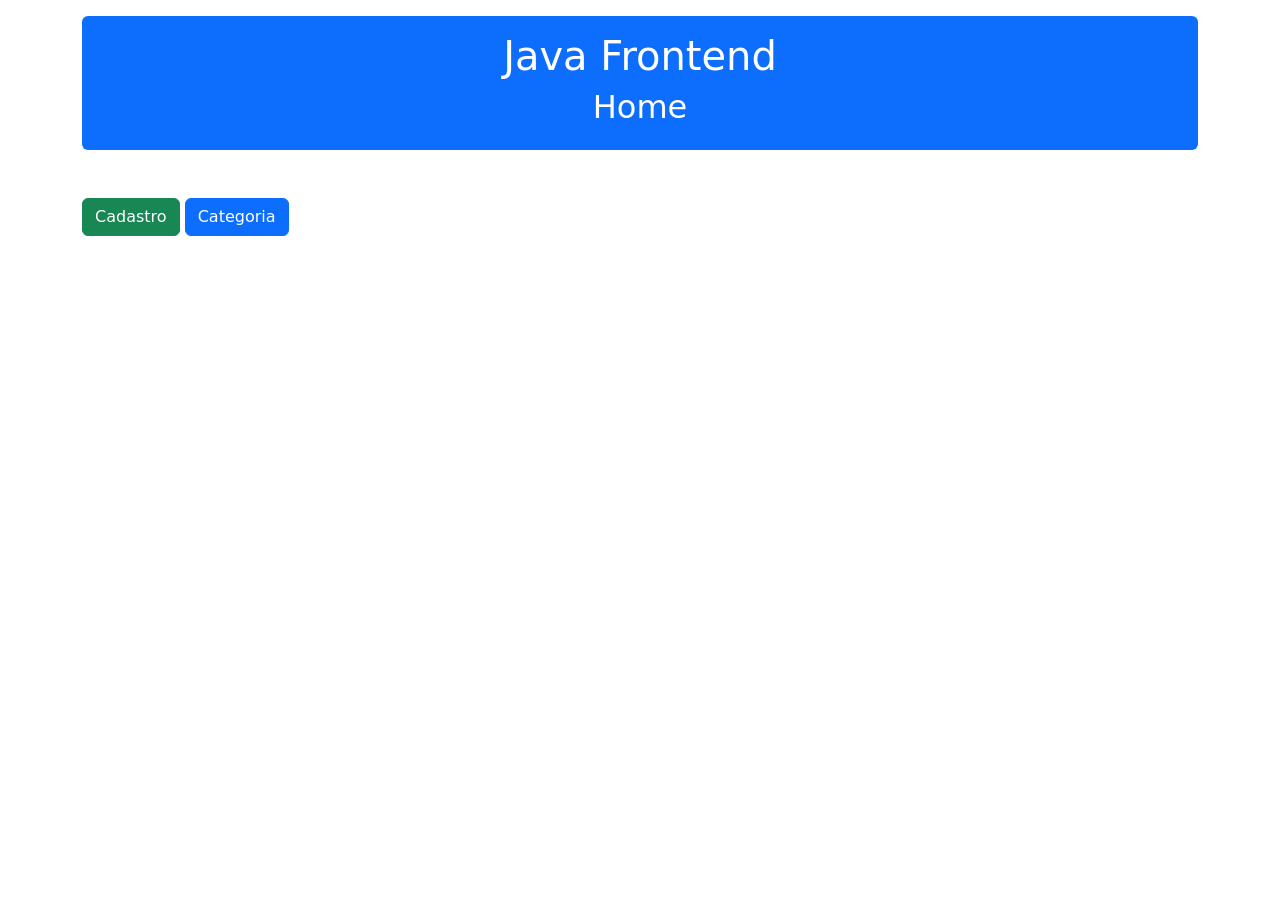
<file: src/main/resources/templates/index.html>
<!DOCTYPE html>
<html lang="pt-BR">
<head>
    <meta charset="UTF-8">
    <meta name="viewport" content="width=device-width, initial-scale=1.0">
    <link href="https://cdn.jsdelivr.net/npm/bootstrap@5.3.3/dist/css/bootstrap.min.css" rel="stylesheet">
    <script defer src="https://cdn.jsdelivr.net/npm/bootstrap@5.3.3/dist/js/bootstrap.bundle.min.js"></script>
    <link rel="stylesheet" href="https://cdn.jsdelivr.net/npm/bootstrap-icons@1.11.3/font/bootstrap-icons.min.css">
    <link rel="stylesheet" th:href="@{/css/style.css}">
    <script th:src="@{/js/script.js}"></script>
    <title>Java Front</title>
</head>
<body class="container">
    <div th:replace="~{fragments/navbar :: navbar}"></div>

    
    <div class="container bg-primary p-3 rounded mt-3 mb-5 d-flex flex-column align-items-center text-white">
        <h1>Java Frontend</h1>
        <h2>Home</h2>
    </div>

    <a href="/cadastro" class="btn btn-success"> Cadastro </a>
    <a href="/categoria" class="btn btn-primary"> Categoria </a>

    <div class="d-flex gap-5">
        <div th:replace="~{fragments/card :: card ('Notebook Dell', 'Core i9, SSD 2TB,  Memória 64GB, Tela 15', 'R$ 7.000,00')}"> </div>
        <div th:replace="~{fragments/card :: card ('Notebook Dell', 'Core i7, SSD 2TB,  Memória 32GB, Tela 15', 'R$ 7.000,00')}"> </div>
    

    </div>
</body>
</html>
</file>
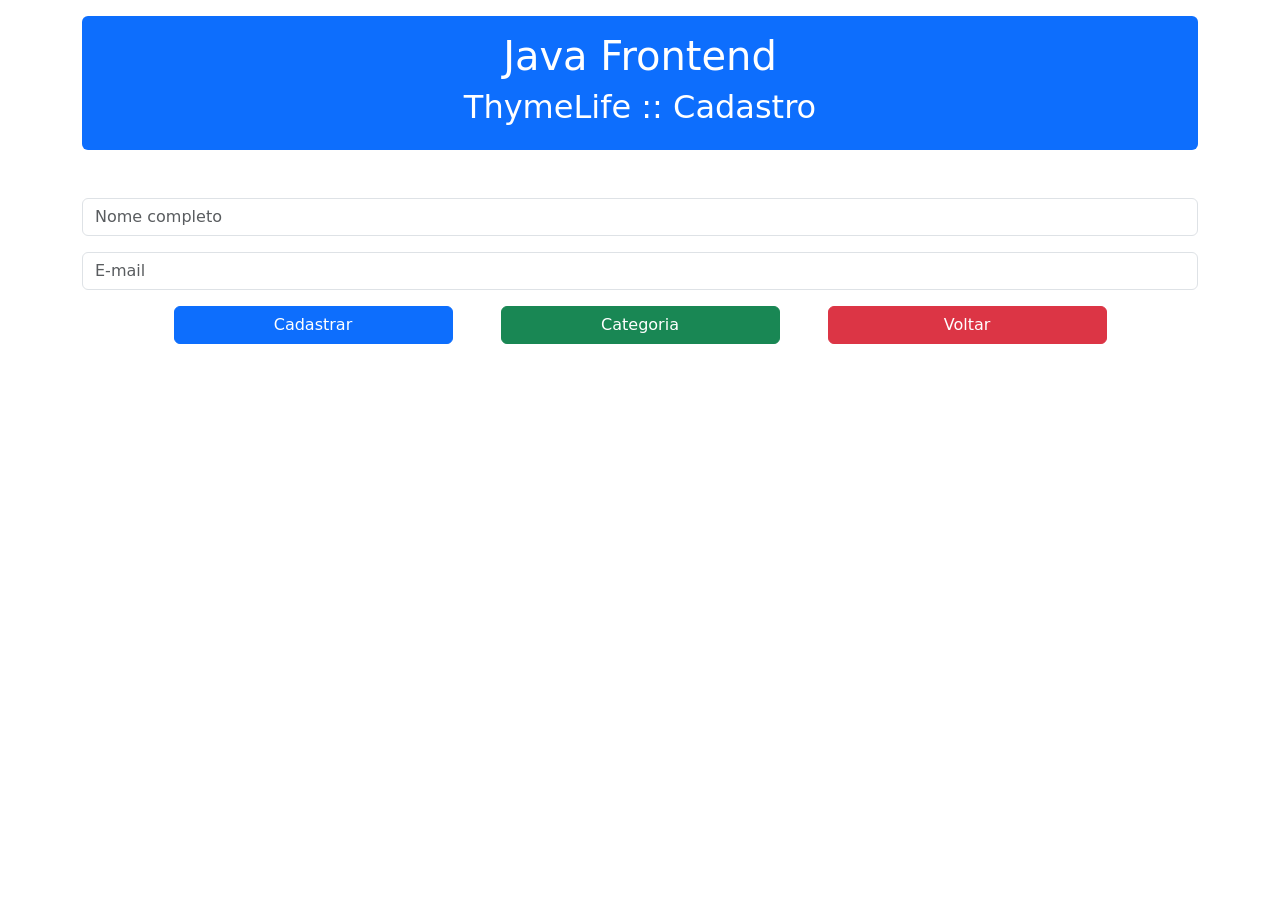
<file: src/main/resources/templates/cadastro/index.html>
<!DOCTYPE html>
<html lang="en">
<head>
    <meta charset="UTF-8">
    <meta name="viewport" content="width=device-width, initial-scale=1.0">
    <link href="https://cdn.jsdelivr.net/npm/bootstrap@5.3.3/dist/css/bootstrap.min.css" rel="stylesheet" integrity="sha384-QWTKZyjpPEjISv5WaRU9OFeRpok6YctnYmDr5pNlyT2bRjXh0JMhjY6hW+ALEwIH" crossorigin="anonymous">
    <script defer src="https://cdn.jsdelivr.net/npm/bootstrap@5.3.3/dist/js/bootstrap.bundle.min.js" integrity="sha384-YvpcrYf0tY3lHB60NNkmXc5s9fDVZLESaAA55NDzOxhy9GkcIdslK1eN7N6jIeHz" crossorigin="anonymous"></script>
    <link rel="stylesheet" href="https://cdn.jsdelivr.net/npm/bootstrap-icons@1.11.3/font/bootstrap-icons.min.css">
    <title>Java Front</title>
</head>
<body class="container">
    <div th:replace="~{fragments/navbar :: navbar}">

    </div>
    <div class="container bg-primary p-3 rounded mt-3 mb-5 d-flex flex-column align-items-center text-white">
        <h1>Java Frontend</h1>
        <h2>ThymeLife :: Cadastro</h2>
    </div>
    <form  method="POST">
        <input 
            name="nome"
            type="text" 
            class="form-control"
            placeholder="Nome completo" 
        />
        <input 
            name="email" 
            type="text" 
            placeholder="E-mail" 
            class="form-control mt-3 mb-3" 
        />
        <div class="grup-btn d-flex justify-content-center w-full gap-5">
            <button type="submit" class="btn btn-primary w-25">Cadastrar</button>

            <a href="/categoria" class="btn btn-success w-25"> Categoria </a>

            <a href="/" class="btn btn-danger w-25"> Voltar </a>
        </div>
    </form>
</body>
</html>
</file>
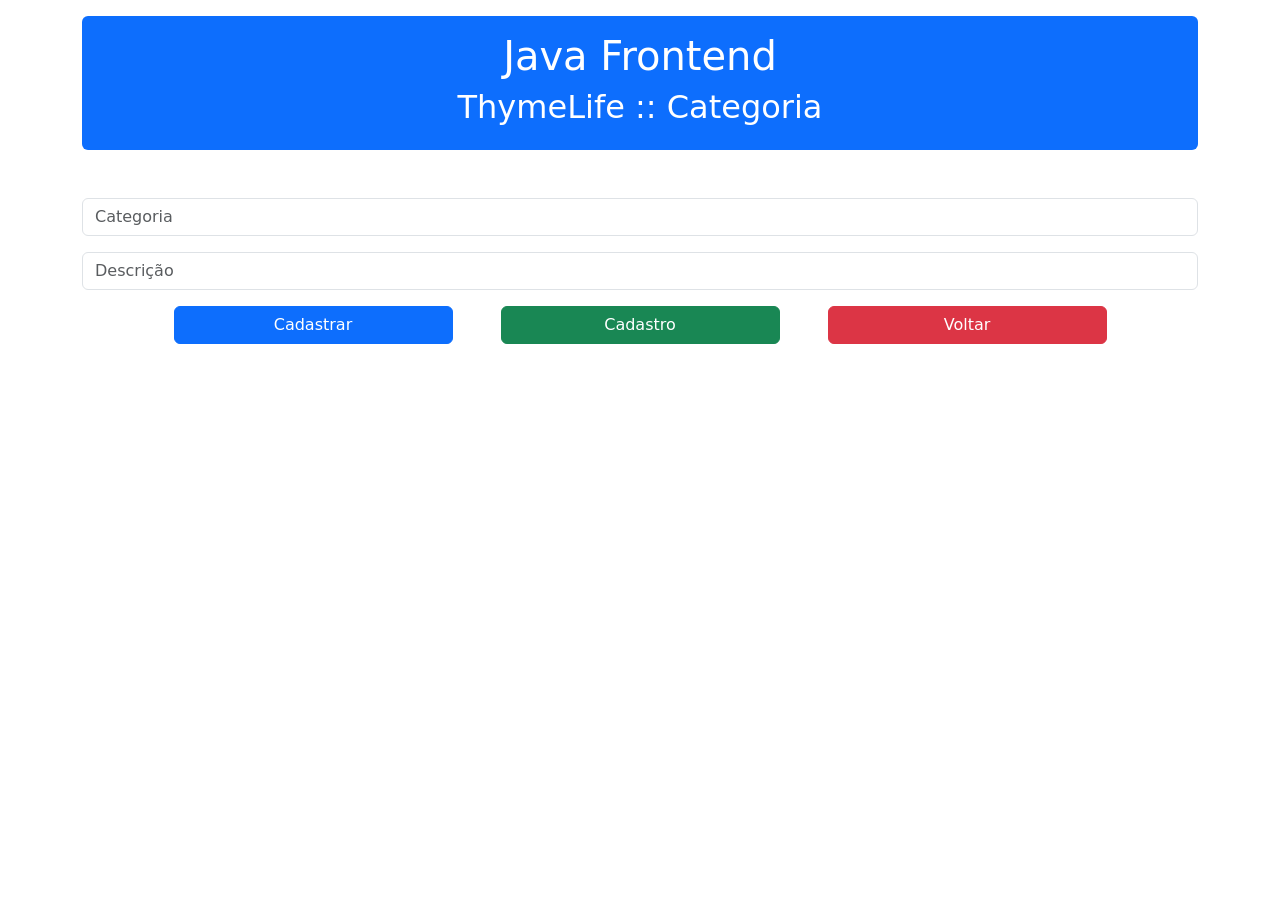
<file: src/main/resources/templates/categoria/index.html>
<!DOCTYPE html>
<html lang="pt-br">
<head>
    <meta charset="UTF-8">
    <meta name="viewport" content="width=device-width, initial-scale=1.0">
    <link href="https://cdn.jsdelivr.net/npm/bootstrap@5.3.3/dist/css/bootstrap.min.css" rel="stylesheet" integrity="sha384-QWTKZyjpPEjISv5WaRU9OFeRpok6YctnYmDr5pNlyT2bRjXh0JMhjY6hW+ALEwIH" crossorigin="anonymous">
    <script defer src="https://cdn.jsdelivr.net/npm/bootstrap@5.3.3/dist/js/bootstrap.bundle.min.js" integrity="sha384-YvpcrYf0tY3lHB60NNkmXc5s9fDVZLESaAA55NDzOxhy9GkcIdslK1eN7N6jIeHz" crossorigin="anonymous"></script>
    <link rel="stylesheet" href="https://cdn.jsdelivr.net/npm/bootstrap-icons@1.11.3/font/bootstrap-icons.min.css">
    <title>Categoria</title>
</head>
<body class="container">
    <div class="container bg-primary p-3 rounded mt-3 mb-5 d-flex flex-column align-items-center text-white">
        <h1>Java Frontend</h1>
        <h2>ThymeLife :: Categoria</h2>
    </div>
    <form  method="post">
        <input type="text" class="form-control"           name="categoria"  placeholder="Categoria" >
        <input type="text" class="form-control mt-3 mb-3" name="descricao" placeholder="Descrição" >
        
        <div class="grup-btn d-flex justify-content-center w-full gap-5">
            <button type="submit" class="btn btn-primary w-25">Cadastrar</button>
            <a href="/cadastro" class="btn btn-success w-25"> Cadastro </a>
            <a href="/" class="btn btn-danger w-25"> Voltar </a>
        </div>
    </form>
</body>
</html>
</file>
